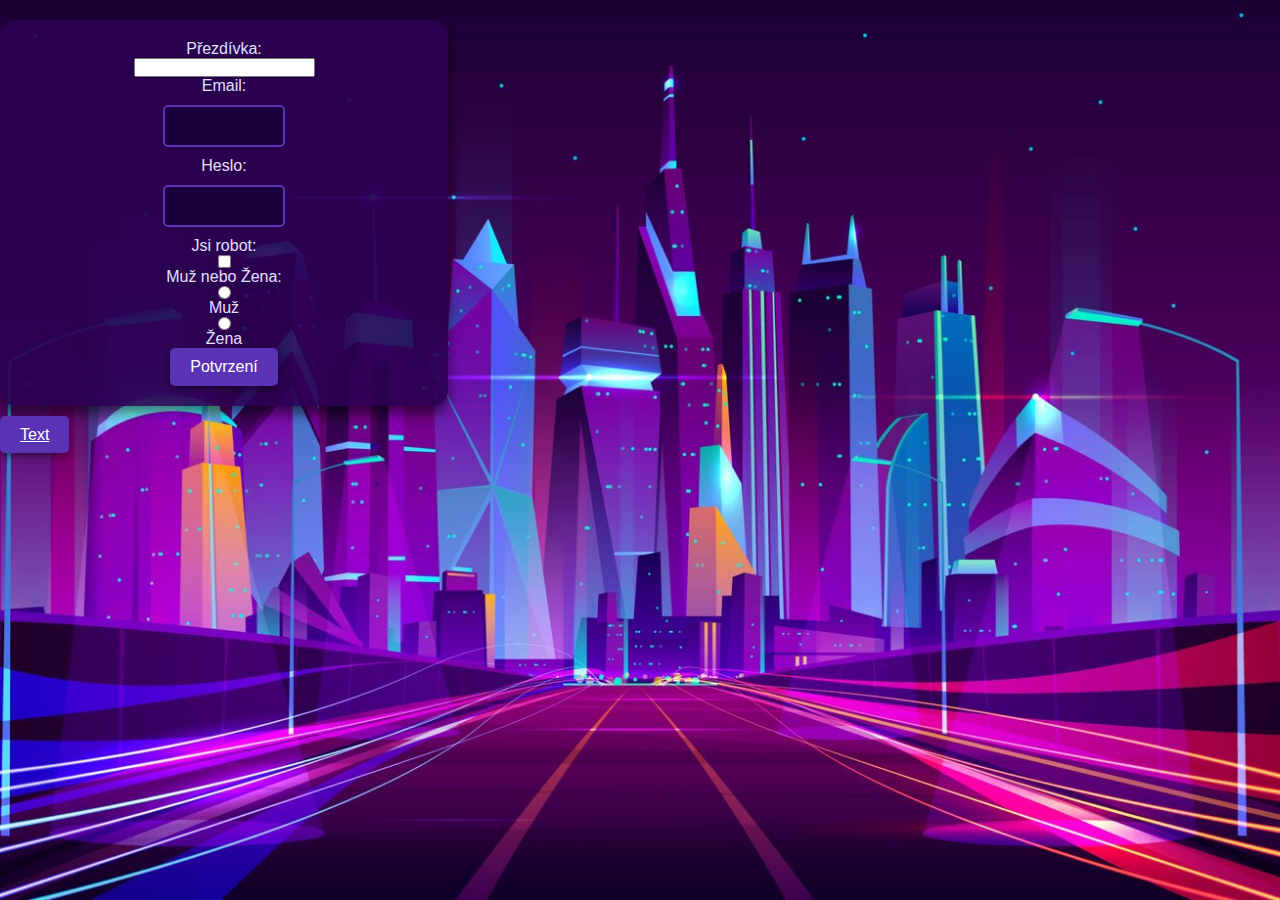
<file: form.html>
<!DOCTYPE html>
<html>
<head>
    <title>Formulář</title>
    <meta charset="UTF-8">  
    <meta name="viewport" content="width=device-width, initial-scale=1.0">
    <link rel="stylesheet" type="text/css" href="style.css">
</head>
<body>
    <form class="form">
        <label for="user">Přezdívka:</label>
        <input type="text" id="user" name="user">

        <label for="Email">Email:</label>
        <input type="email" id="Email" name="Email">

        <label for="password">Heslo:</label>
        <input type="password" id="password" name="password">

        <label for="robot">Jsi robot:</label>
        <input type="checkbox" id="robot" name="robot">

        <label for="gender">Muž nebo Žena:</label>
        <input type="radio" id="male" name="gender" value="male"> Muž
        <input type="radio" id="female" name="gender" value="female"> Žena

        <input type="submit" value="Potvrzení">
    </form>
    <a href="/prg.html" class="button-linkprg">Text</a>
</body>
</html>
</file>
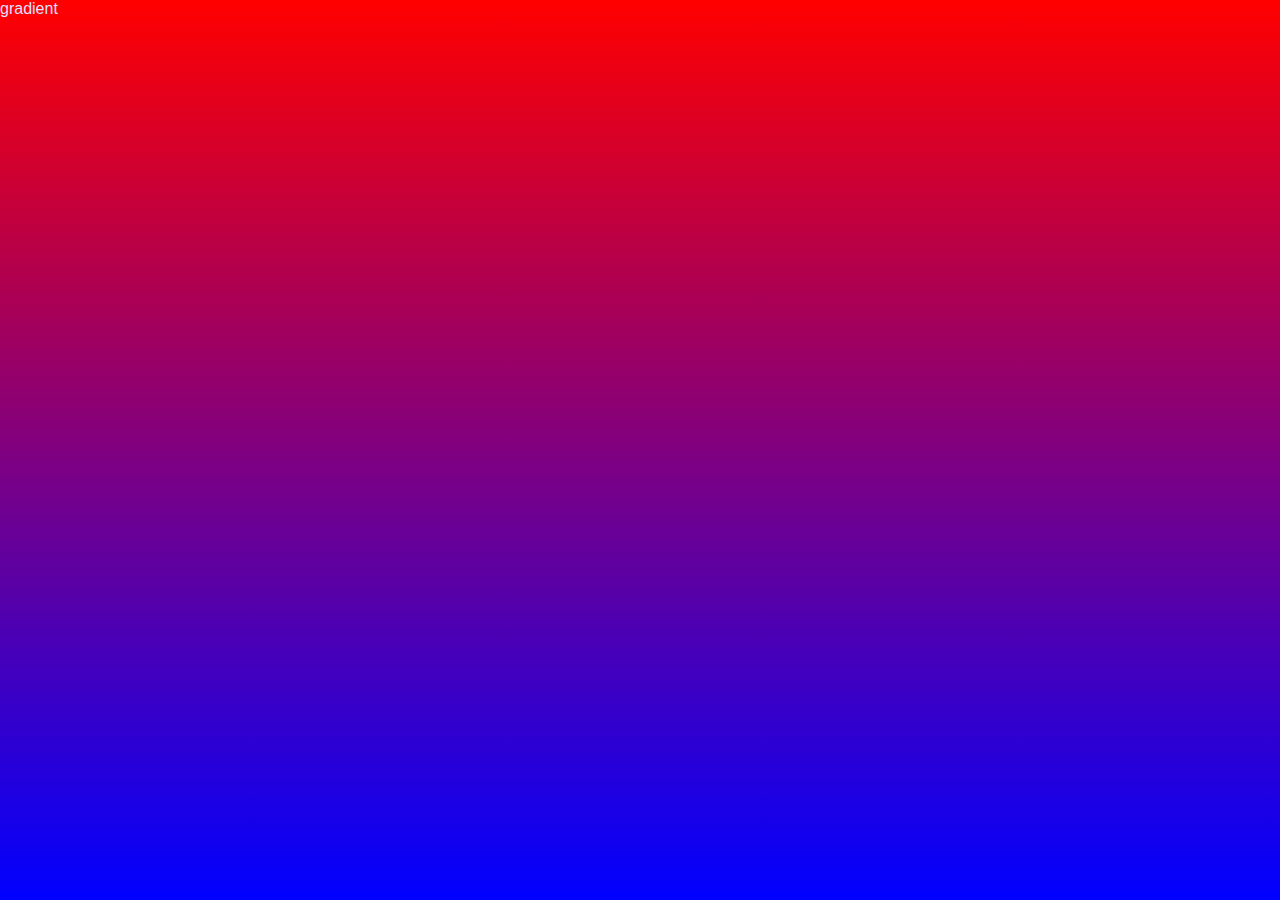
<file: gradient.html>
<html>
    <head>
     <link rel="stylesheet" type="text/css" href="style.css">
    </head>
    <body>
        <div class="gradientDiv1">
        <p >gradient</p>
        </div>
    </body>
</html>
</file>
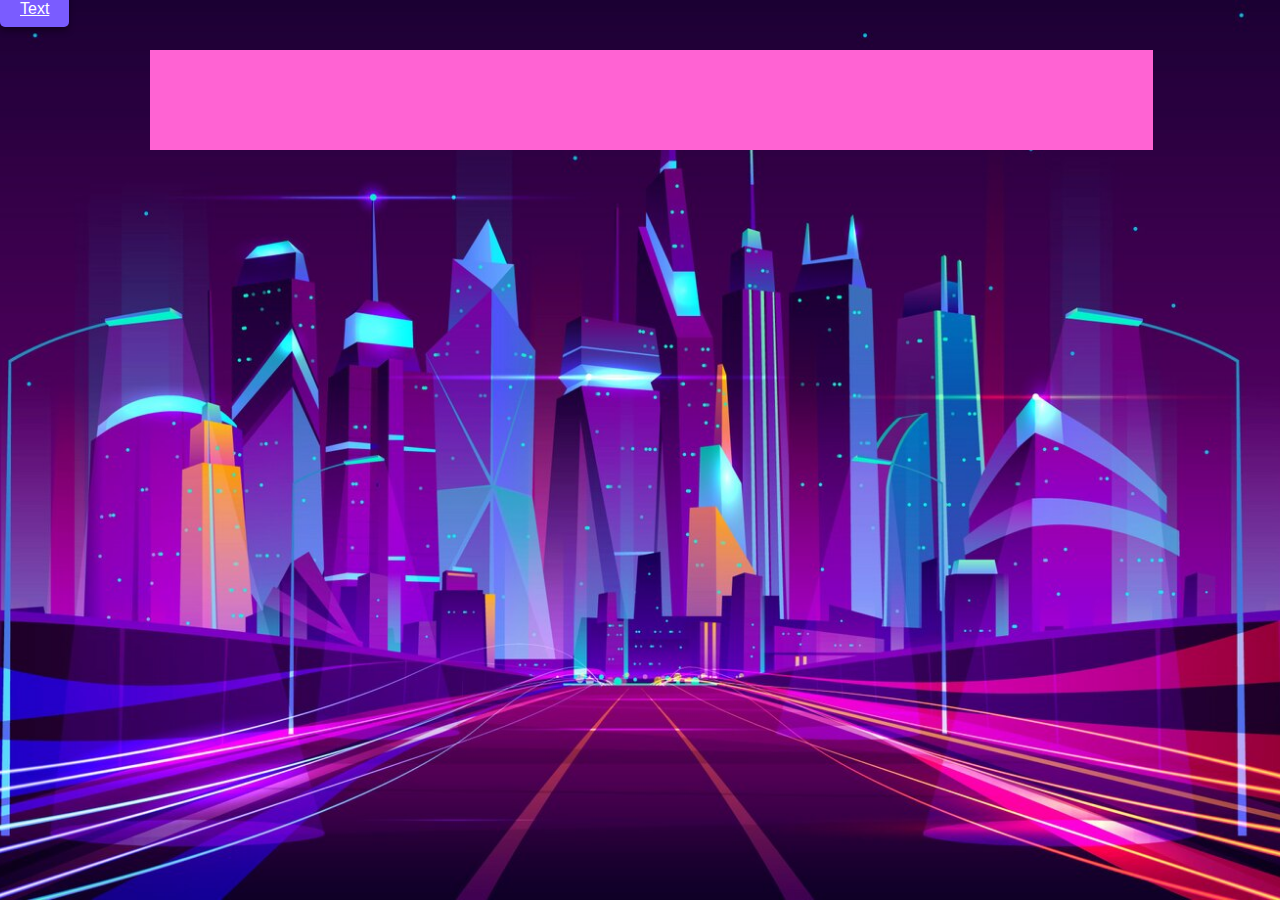
<file: obdelik.html>
<!DOCTYPE html>
<html>
<head>
    <title>Obdelnik</title>
    <meta charset="UTF-8">
    <link rel="stylesheet" type="text/css" href="style.css">
</head>
<body>
<div style="position: absolute; top: 50px; left: 150px; width: 1003px; height: 100px; background-color: rgb(255, 99, 211);"></div>
<a href="/prg.html" class="button-linkprg">Text</a>
</body>
</html>
</file>
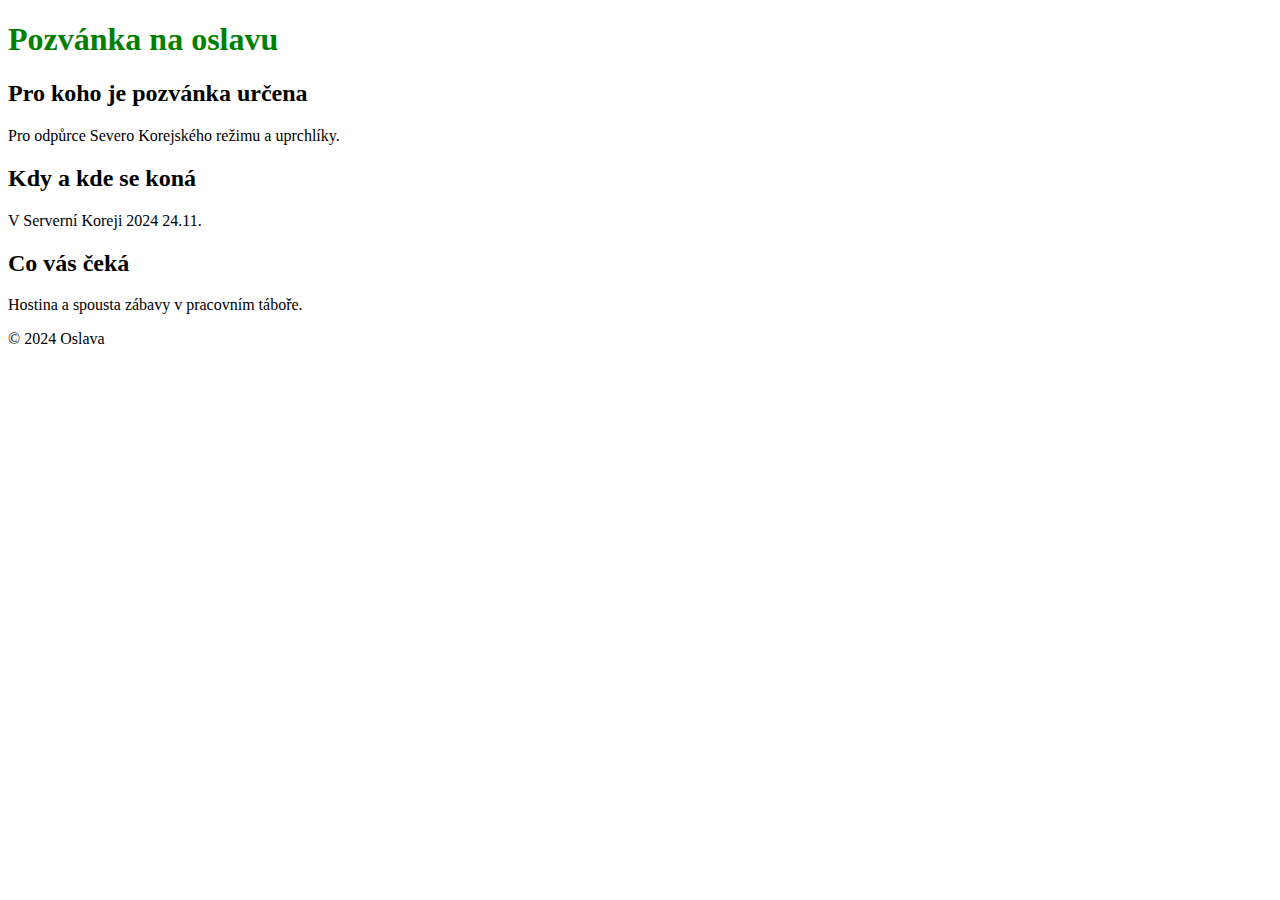
<file: pozvánka.html>
<!DOCTYPE html>
<html lang="cs">
    <head>
        <meta charset="UTF-8">
        <title>test pisma</title>
    </head>
    <body>
        <header>
            <h1 style="font-family: fantasy; color:green" >Pozvánka na oslavu</h1>
        </header>
        <main>
            <section>
                <h2>Pro koho je pozvánka určena</h2>
                <p>Pro odpůrce Severo Korejského režimu a uprchlíky.</p>
            </section>
            <section>
                <h2>Kdy a kde se koná</h2>
                <p>V Serverní Koreji 2024 24.11.</p>
            </section>
            <section>
                <h2>Co vás čeká</h2>
                <p> Hostina a spousta zábavy v pracovním táboře.</p>
            </section>
        </main>
        <footer>
            <p>© 2024 Oslava</p>
        </footer>
    </body>
</file>
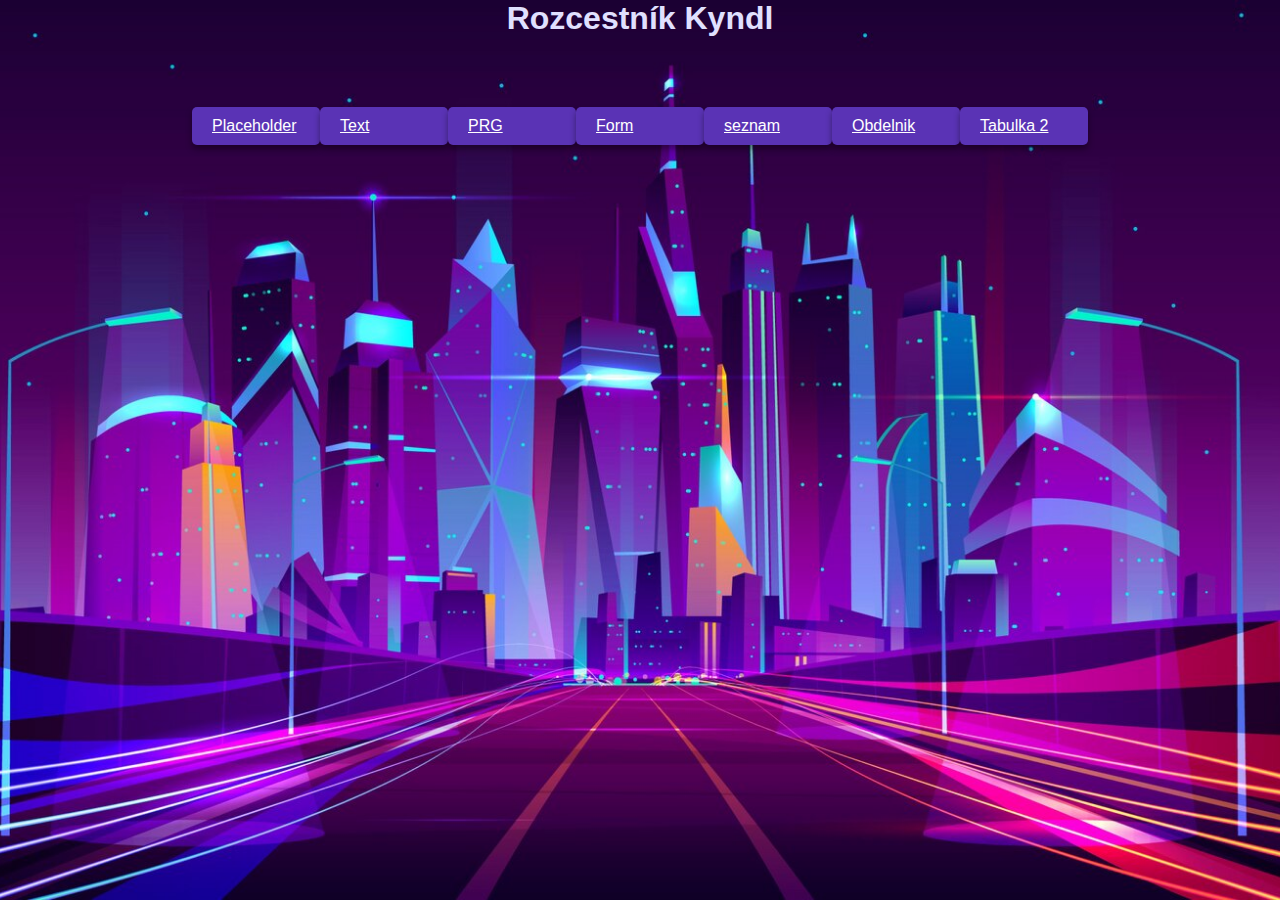
<file: prg.html>
<!DOCTYPE html>
<html>
<head>
    <meta charset="utf-8">
    <title>Rozcestník Kyndl</title>
    <link rel="stylesheet" type="text/css" href="style.css">
</head>
<body class="PRG">
    <div class="content">
        <h1 style="text-align: center;">Rozcestník Kyndl</h1>
        <div class="button-containerprg">
        <a href="https://wrexik.github.io/leos-web/" class="button-linkprg">Placeholder</a>
        <a href="/text.html" class="button-linkprg">Text</a>
        <a href="/tabulka.html" class="button-linkprg">PRG</a>
        <a href="/form.html" class="button-linkprg">Form</a>
        <a href="/seznam.html" class="button-linkprg">seznam</a>
        <a href="/obdelik.html" class="button-linkprg">Obdelnik</a>
        <a href="/tabulka2.html" class="button-linkprg">Tabulka 2</a>
    </div>
    </div>
</body>
</html>
</file>
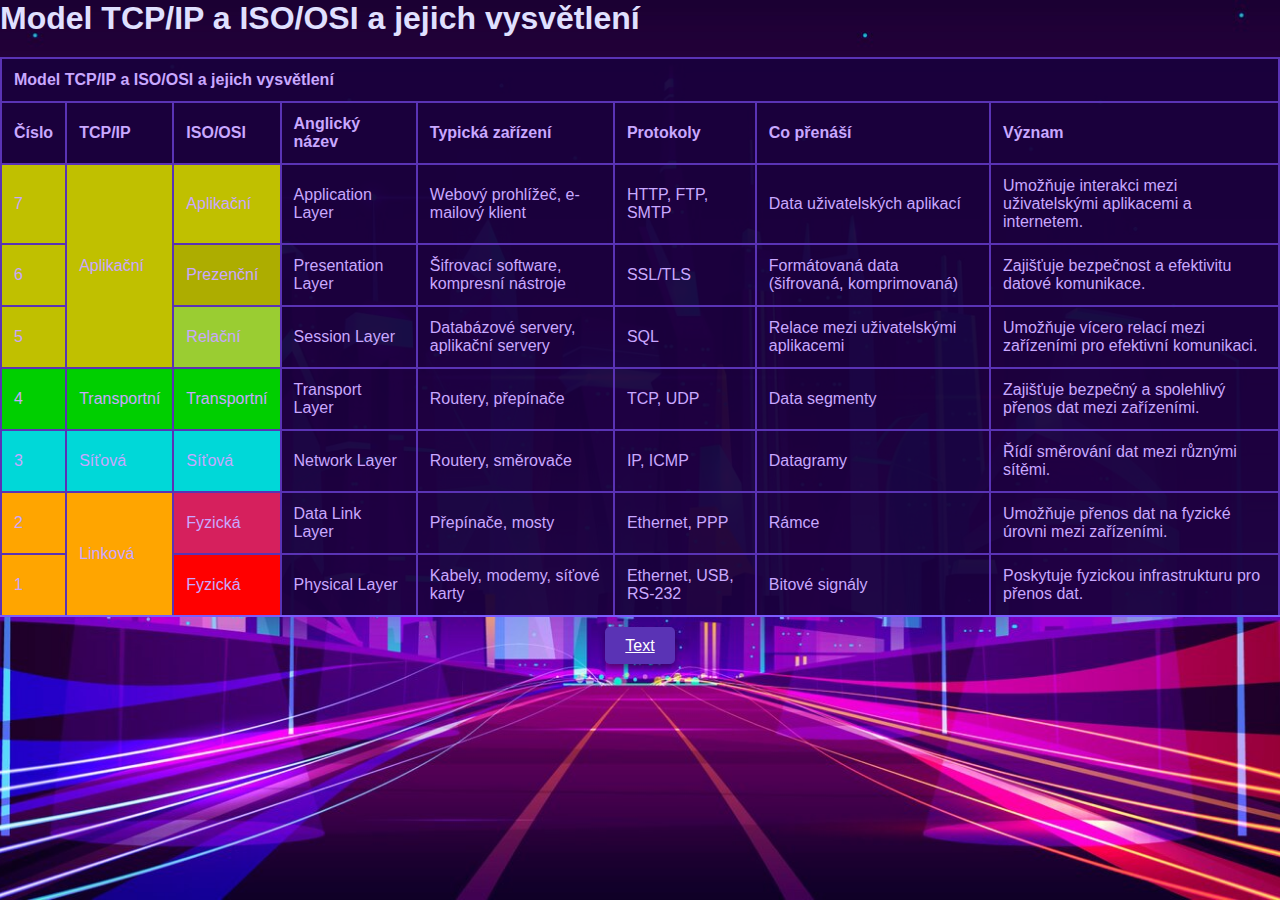
<file: tabulka.html>
<!DOCTYPE html>
<html lang="cs">
<head>
    <meta charset="UTF-8">
    <meta name="viewport" content="width=device-width, initial-scale=1.0">
    <title>Model TCP/IP a ISO/OSI tabulka</title>
    <link rel="stylesheet" type="text/css" href="style.css">
</head>
<body>
    <h1>Model TCP/IP a ISO/OSI a jejich vysvětlení</h1>
    <table>
        <tr>
            <th colspan="8">Model TCP/IP a ISO/OSI a jejich vysvětlení</th>
        </tr>
        <tr>
            <th scope="col">Číslo</th>
            <th scope="col">TCP/IP</th>
            <th scope="col">ISO/OSI</th>
            <th scope="col">Anglický název</th>
            <th scope="col">Typická zařízení</th>
            <th scope="col">Protokoly</th>
            <th scope="col">Co přenáší</th>
            <th scope="col">Význam</th>
        </tr>
        <tr>
            <td class="row-7 col-1" style="background-color:rgb(192, 192, 0);">7</td>
            <td class="row-7 col-2" rowspan="3" style="background-color:rgb(192, 192, 0)">Aplikační</td>
            <td class="row-7 col-3" style="background-color:rgb(192, 192, 0)">Aplikační</td>
            <td class="row-7 col-4">Application Layer</td>
            <td class="row-7 col-5">Webový prohlížeč, e-mailový klient</td>
            <td class="row-7 col-6">HTTP, FTP, SMTP</td>
            <td class="row-7 col-7">Data uživatelských aplikací</td>
            <td class="row-7 col-8">Umožňuje interakci mezi uživatelskými aplikacemi a internetem.</td>
        </tr>
        <tr>
            <td class="row-6 col-1" style="background-color:rgb(192, 192, 0);">6</td>
            <td class="row-6 col-3" style="background-color:rgb(173, 173, 0)">Prezenční</td>
            <td class="row-6 col-4">Presentation Layer</td>
            <td class="row-6 col-5">Šifrovací software, kompresní nástroje</td>
            <td class="row-6 col-6">SSL/TLS</td>
            <td class="row-6 col-7">Formátovaná data (šifrovaná, komprimovaná)</td>
            <td class="row-6 col-8">Zajišťuje bezpečnost a efektivitu datové komunikace.</td>
        </tr>
        <tr>
            <td class="row-5 col-1" style="background-color: rgb(192, 192, 0);">5</td>
            <td class="row-5 col-3" style="background-color:yellowgreen">Relační</td>
            <td class="row-5 col-4">Session Layer</td>
            <td class="row-5 col-5">Databázové servery, aplikační servery</td>
            <td class="row-5 col-6">SQL</td>
            <td class="row-5 col-7">Relace mezi uživatelskými aplikacemi</td>
            <td class="row-5 col-8">Umožňuje vícero relací mezi zařízeními pro efektivní komunikaci.</td>
        </tr>
        <tr>
            <td class="row-4 col-1" style="background-color:rgb(0, 207, 0)">4</td>
            <td class="row-4 col-2" style="background-color:rgb(0, 207, 0)">Transportní</td>
            <td class="row-4 col-3" style="background-color:rgb(0, 207, 0)">Transportní</td>
            <td class="row-4 col-4">Transport Layer</td>
            <td class="row-4 col-5">Routery, přepínače</td>
            <td class="row-4 col-6">TCP, UDP</td>
            <td class="row-4 col-7">Data segmenty</td>
            <td class="row-4 col-8">Zajišťuje bezpečný a spolehlivý přenos dat mezi zařízeními.</td>
        </tr>
        <tr>
            <td class="row-3 col-1" style="background-color:rgb(0, 216, 216)">3</td>
            <td class="row-3 col-2" style="background-color:rgb(0, 216, 216)">Síťová</td>
            <td class="row-3 col-3" style="background-color:rgb(0, 216, 216)">Síťová</td>
            <td class="row-3 col-4">Network Layer</td>
            <td class="row-3 col-5">Routery, směrovače</td>
            <td class="row-3 col-6">IP, ICMP</td>
            <td class="row-3 col-7">Datagramy</td>
            <td class="row-3 col-8">Řídí směrování dat mezi různými sítěmi.</td>
        </tr>
        <tr>
            <td class="row-2 col-1" style="background-color:orange">2</td>
            <td class="row-2 col-2" rowspan="2" style="background-color:orange">Linková</td>
            <td class="row-2 col-3" style="background-color:rgb(214, 32, 93)">Fyzická</td>
            <td class="row-2 col-4">Data Link Layer</td>
            <td class="row-2 col-5">Přepínače, mosty</td>
            <td class="row-2 col-6">Ethernet, PPP</td>
            <td class="row-2 col-7">Rámce</td>
            <td class="row-2 col-8">Umožňuje přenos dat na fyzické úrovni mezi zařízeními.</td>
        </tr>
        <tr>
            <td class="row-1 col-1" style="background-color:orange">1</td>
            <td class="row-1 col-3" style="background-color:red">Fyzická</td>
            <td class="row-1 col-4">Physical Layer</td>
            <td class="row-1 col-5">Kabely, modemy, síťové karty</td>
            <td class="row-1 col-6">Ethernet, USB, RS-232</td>
            <td class="row-1 col-7">Bitové signály</td>
            <td class="row-1 col-8">Poskytuje fyzickou infrastrukturu pro přenos dat.</td>
        </tr>
        <tr>

    </table>
    <div style="text-align: center;">
        <a href="/prg.html" class="button-linkprg">Text</a>
    </div>
</body>
</html>
</file>
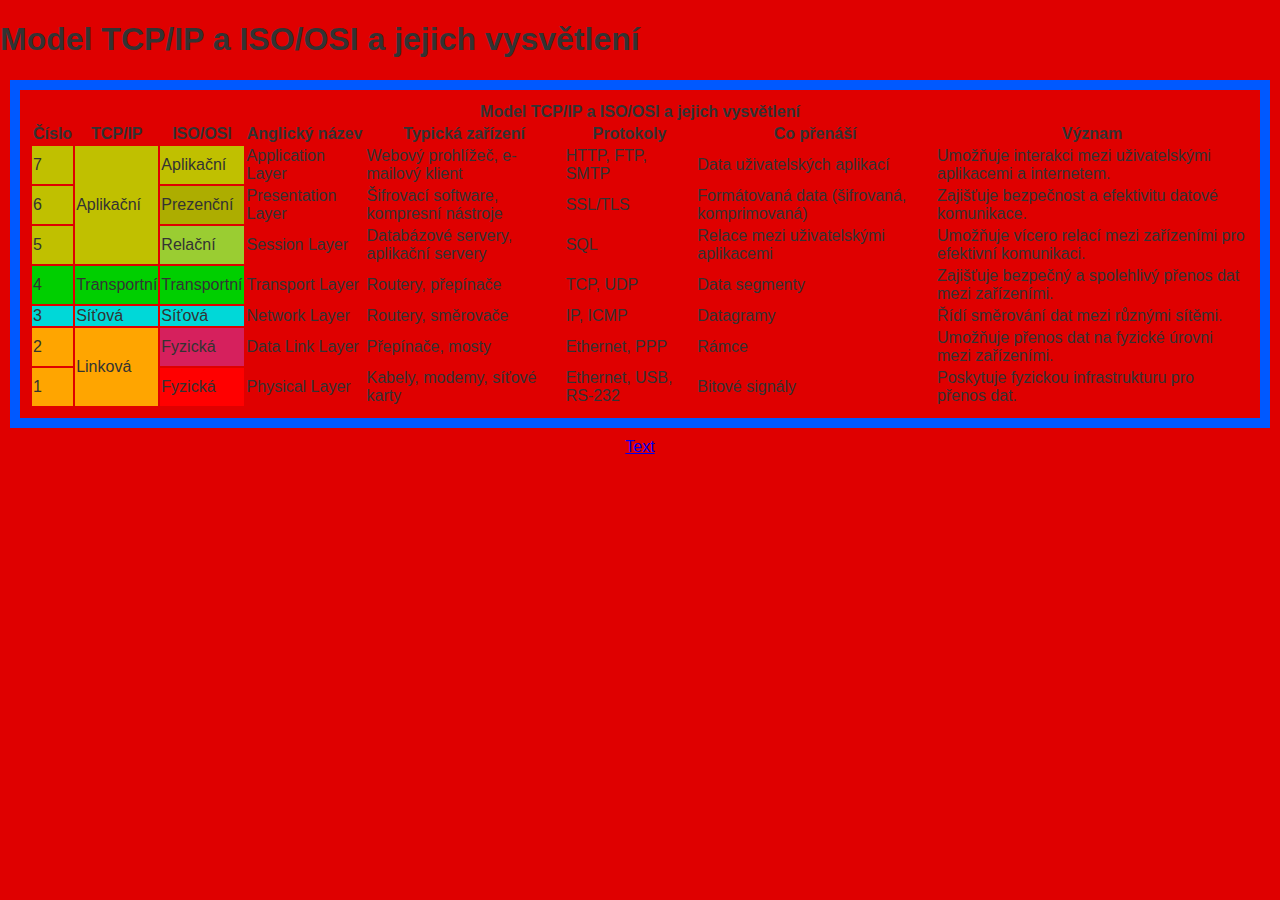
<file: tabulka2.html>
<!DOCTYPE html>
    <html>
    <head>
        <title>Tabulka 2</title>
        <meta charset="utf-8">
        <link rel="stylesheet" type="text/css" href="style2.css">
    </head>
    <body>
        <h1>Model TCP/IP a ISO/OSI a jejich vysvětlení</h1>
        <table>
            <tr>
                <th colspan="8">Model TCP/IP a ISO/OSI a jejich vysvětlení</th>
            </tr>
            <tr>
                <th scope="col">Číslo</th>
                <th scope="col">TCP/IP</th>
                <th scope="col">ISO/OSI</th>
                <th scope="col">Anglický název</th>
                <th scope="col">Typická zařízení</th>
                <th scope="col">Protokoly</th>
                <th scope="col">Co přenáší</th>
                <th scope="col">Význam</th>
            </tr>
            <tr>
                <td style="background-color:rgb(192, 192, 0);">7</td>
                <td rowspan="3" style="background-color:rgb(192, 192, 0)">Aplikační</td>
                <td style="background-color:rgb(192, 192, 0)">Aplikační</td>
                <td>Application Layer</td>
                <td>Webový prohlížeč, e-mailový klient</td>
                <td>HTTP, FTP, SMTP</td>
                <td>Data uživatelských aplikací</td>
                <td>Umožňuje interakci mezi uživatelskými aplikacemi a internetem.</td>
            </tr>
            <tr>
                <td style="background-color:rgb(192, 192, 0);">6</td>
                <td style="background-color:rgb(173, 173, 0)">Prezenční</td>
                <td>Presentation Layer</td>
                <td>Šifrovací software, kompresní nástroje</td>
                <td>SSL/TLS</td>
                <td>Formátovaná data (šifrovaná, komprimovaná)</td>
                <td>Zajišťuje bezpečnost a efektivitu datové komunikace.</td>
            </tr>
            <tr>
                <td style="background-color: rgb(192, 192, 0);">5</td>
                <td style="background-color:yellowgreen">Relační</td>
                <td>Session Layer</td>
                <td>Databázové servery, aplikační servery</td>
                <td>SQL</td>
                <td>Relace mezi uživatelskými aplikacemi</td>
                <td>Umožňuje vícero relací mezi zařízeními pro efektivní komunikaci.</td>
            </tr>
            <tr>
                <td style="background-color:rgb(0, 207, 0)">4</td>
                <td style="background-color:rgb(0, 207, 0)">Transportní</td>
                <td style="background-color:rgb(0, 207, 0)">Transportní</td>
                <td>Transport Layer</td>
                <td>Routery, přepínače</td>
                <td>TCP, UDP</td>
                <td>Data segmenty</td>
                <td>Zajišťuje bezpečný a spolehlivý přenos dat mezi zařízeními.</td>
            </tr>
            <tr>
                <td style="background-color:rgb(0, 216, 216)">3</td>
                <td style="background-color:rgb(0, 216, 216)">Síťová</td>
                <td style="background-color:rgb(0, 216, 216)">Síťová</td>
                <td>Network Layer</td>
                <td>Routery, směrovače</td>
                <td>IP, ICMP</td>
                <td>Datagramy</td>
                <td>Řídí směrování dat mezi různými sítěmi.</td>
            </tr>
            <tr>
                <td style="background-color:orange">2</td>
                <td rowspan="2" style="background-color:orange">Linková</td>
                <td style="background-color:rgb(214, 32, 93)">Fyzická</td>
                <td>Data Link Layer</td>
                <td>Přepínače, mosty</td>
                <td>Ethernet, PPP</td>
                <td>Rámce</td>
                <td>Umožňuje přenos dat na fyzické úrovni mezi zařízeními.</td>
            </tr>
            <tr>
                <td style="background-color:orange">1</td>
                <td style="background-color:red">Fyzická</td>
                <td>Physical Layer</td>
                <td>Kabely, modemy, síťové karty</td>
                <td>Ethernet, USB, RS-232</td>
                <td>Bitové signály</td>
                <td>Poskytuje fyzickou infrastrukturu pro přenos dat.</td>
            </tr>
        </table>
        <div style="text-align: center;">
            <a href="/prg.html" class="button-linkprg">Text</a>
        </div>
    </body>
</file>
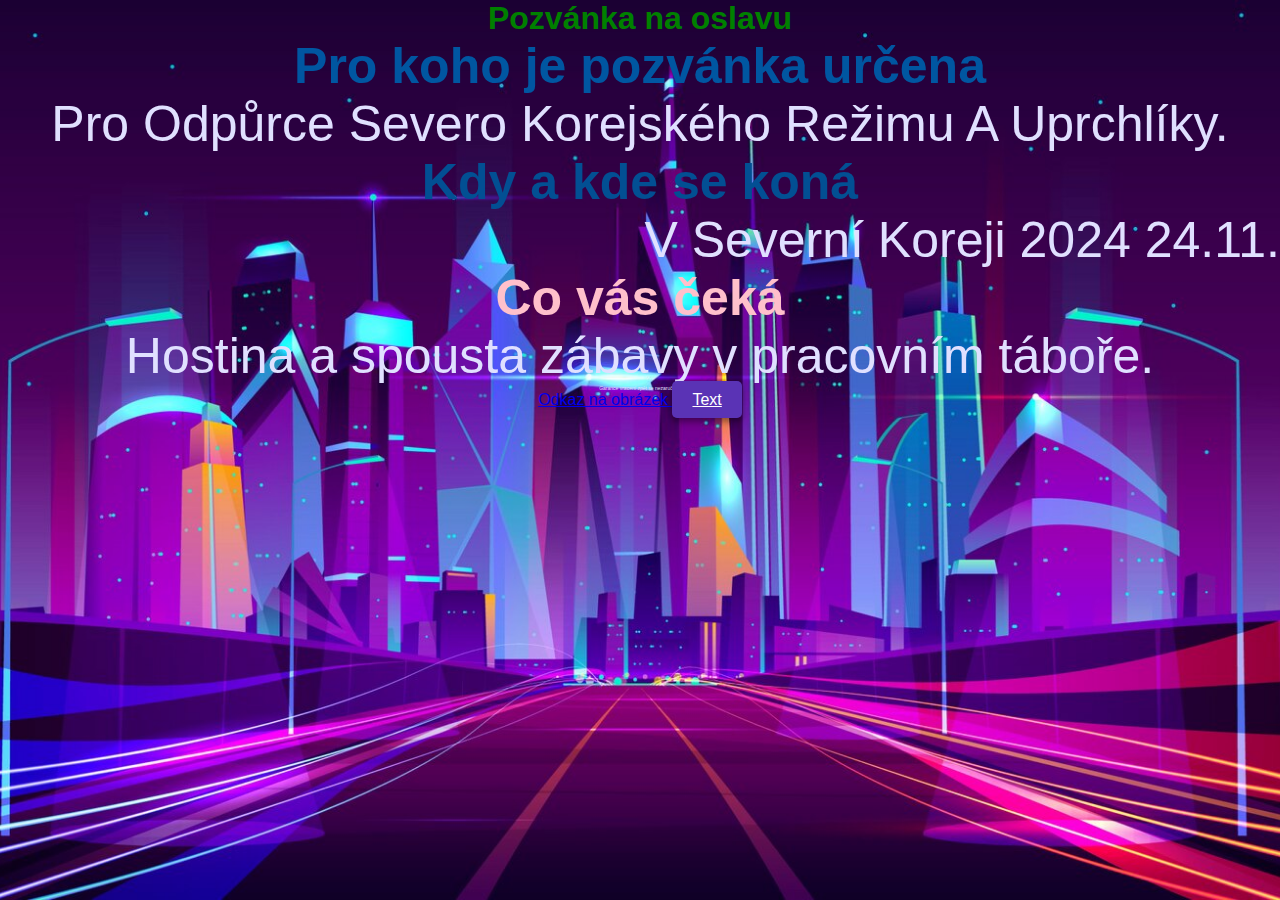
<file: text.html>
<!DOCTYPE html>
<html lang="cs">
<head>
    <meta charset="UTF-8">
    <title>test pisma</title>
    <link rel="stylesheet" type="text/css" href="style.css">
</head>
<body style="text-align: center">
    <h1 style="font-family:Impact, Haettenschweiler, 'Arial Narrow Bold', sans-serif; color:green;">Pozvánka na oslavu</h1>
    <h2 style="color: rgb(0, 86, 161); font-size: 50px;">Pro koho je pozvánka určena</h2>
    <p style="font-size: 50px; text-transform: capitalize;">Pro odpůrce Severo Korejského režimu a uprchlíky.</p>
    <h2 style="color: rgb(2, 79, 147); font-size: 50px;">Kdy a kde se koná</h2>
    <p style="font-size: 50px; text-align: right;">V Severní Koreji 2024 24.11.</p>
    <h2 style="color:pink; font-size: 50px;">Co vás čeká</h2>
    <p style="font-size: 50px;">Hostina a spousta zábavy v pracovním táboře.</p>
    <p style="font-size: 5px;">Garance vracení zpět se nezaručuje.</p>
    
    <a href="https://www.washingtonpost.com/resizer/3EmF7c_wSeILsTFFJbtpMozsSn4=/arc-anglerfish-washpost-prod-washpost/public/62VO4HW6REI6PMXJRRRW6B3MOY.jpg" target="_blank">
        Odkaz na obrázek
    </a>
    <a href="/prg.html" class="button-linkprg">Text</a>
</body>
</html>
</file>
<file: style.css>
:root {
    --primary-bg-color: rgba(20, 20, 60, 0.9);
    --secondary-bg-color: rgba(25, 0, 60, 0.95);
    --highlight-color: #7a5cff;
    --primary-font-color: #e0e0ff;
    --accent-color: #5a33b5;
    --secondary-font-color: #c9a8ff;
    --box-shadow: 0 8px 12px rgba(0, 0, 0, 0.5);
    --hover-color: #693dd1;
    --button-hover-bg-color: #7a5cff;
    --button-hover-scale: 1.05;
}

* {
    margin: 0;
    padding: 0;
    box-sizing: border-box;
}

body {
    font-family: Arial, sans-serif;
    background-color: var(--primary-bg-color);
    color: var(--primary-font-color);
    background-image: url("modern-city-highway-street-lamps-light-neon-cartoon-vector-illustration_33099-1403.jpg");
    background-repeat: no-repeat;
    background-attachment: fixed;
    background-size: cover;
    background-position: center;
}

table {
    width: 100%;
    border: 2px solid var(--highlight-color);
    background-color: var(--secondary-bg-color);
    border-collapse: collapse;
    margin: 20px 0;
}

table th, table td {
    border: 2px solid #5a33b5;
    padding: 12px;
    color: var(--secondary-font-color);
    text-align: left;
}

table th:hover, table td:hover {
    background-color: var(--hover-color);
    color: #ffffff;
}

.bodyform {
    display: flex;
    justify-content: center;
    align-items: center;
}

.form {
    display: flex;
    flex-direction: column;
    justify-content: center;
    width: 35%;
    align-items: center;
    padding: 20px;
    background-color: rgba(42, 0, 80, 0.9);
    border-radius: 15px;
    box-shadow: var(--box-shadow);
    margin: 20px 0;
}   

.form input[type="email"],
.form input[type="password"],
.form textarea {
    width: 30%;
    padding: 10px;
    margin: 10px 0;
    border: 2px solid #5a33b5;
    border-radius: 5px;
    background-color: var(--secondary-bg-color);
    color: var(--secondary-font-color);
    font-size: 1rem;
    transition: border-color 0.3s ease;
}

.form input[type="text"]:focus,
.form input[type="email"]:focus,
.form input[type="password"]:focus,
.form textarea:focus {
    border-color: var(--highlight-color);
    box-shadow: 0 0 10px var(--highlight-color);
    outline: none;
}

.form input[type="submit"] {
    padding: 10px 20px;
    font-size: 1rem;
    color: #ffffff;
    background-color: var(--accent-color);
    border: none;
    border-radius: 5px;
    cursor: pointer;
    box-shadow: 0 4px 6px rgba(0, 0, 0, 0.4);
    transition: background-color 0.3s ease, transform 0.2s ease;
}

.form input[type="submit"]:hover {
    background-color: var(--highlight-color);
    transform: scale(var(--button-hover-scale));
}

.seznam-container {
    padding: 20px;
    background-color: rgba(42, 0, 80, 0.9);
    text-align: center;
    border-radius: 15px;
    box-shadow: var(--box-shadow);
}

.seznam-flex-container {
    display: flex;
    justify-content: space-around;
    flex-wrap: wrap;
    gap: 20px;
}

.seznam-item-nakup,
.seznam-item-doprava,
.seznam-item-popis {
    background-color: #3e008e;
    color: #d9b3ff;
    padding: 20px;
    border-radius: 10px;
    max-width: 300px;
    text-align: center;
    box-shadow: 0 4px 10px rgba(0, 0, 0, 0.7);
    transition: transform 0.2s ease-in-out, box-shadow 0.2s ease-in-out;
}

.seznam-item-nakup:hover,
.seznam-item-doprava:hover,
.seznam-item-popis:hover {
    transform: scale(1.05);
    box-shadow: 0 8px 20px rgba(150, 50, 255, 0.8);
}

.seznam-img-nakup,
.seznam-img-doprava,
.seznam-img-popis {
    max-width: 100%;
    border-radius: 5px;
    margin-bottom: 15px;
    box-shadow: 0 4px 6px rgba(0, 0, 0, 0.4);
}

.seznam-title-nakup,
.seznam-title-doprava,
.seznam-title-popis {
    margin-bottom: 10px;
    font-size: 1.125rem;
    color: var(--secondary-font-color);
    text-transform: uppercase;
}

.seznam-list-nakup,
.seznam-list-doprava,
.seznam-list-popis {
    margin: 0;
    padding: 0;
    list-style: none;
    color: #ffffff;
}

.seznam-item-mleko,
.seznam-item-syr,
.seznam-item-zelenina,
.seznam-item-auto,
.seznam-item-letadlo,
.seznam-item-tramvaj,
.seznam-item-mleko-dt,
.seznam-item-mleko-dd,
.seznam-item-syr-dt,
.seznam-item-syr-dd,
.seznam-item-zelenina-dt,
.seznam-item-zelenina-dd {
    margin: 5px 0;
    font-size: 1rem;
}

.seznam-button-back,
.button-linkprg {
    padding: 10px 20px;
    font-size: 1rem;
    color: #ffffff;
    background-color: var(--accent-color);
    width: 10%;
    border: none;
    border-radius: 5px;
    cursor: pointer;
    box-shadow: 0 4px 6px rgba(0, 0, 0, 0.4);
    transition: background-color 0.3s ease, transform 0.2s ease;

    /* Add vertical spacing */
    margin-top: 50px; /* Adjust value as needed */
    margin-bottom: 20px; /* Adjust value as needed */
}


.seznam-button-back:hover,
.button-linkprg:hover {
    background-color: var(--button-hover-bg-color);
    transform: scale(var(--button-hover-scale));
}

.button-containerprg {
    display: flex;
    justify-content: center;
    margin-top: 20px;
}



/* div.html zadaní */
.div2 {
    color:blue;
    height: 200px;
    top:auto;
    border:black;
    background-color: rgb(88, 44, 44);
    text-align: center;
}

.pdiv2 {
    color:blue;
    width: 100px;
    background-color: red;
    text-align: center;
}

.gradientDiv1 {
    width: 100%;
    height: 100vh;
    background: linear-gradient(to bottom, red, purple, blue);
}
</file>
<file: style2.css>
body {
    background-color: #df0000;
    font-family: Arial, sans-serif;
    color: #333;
    margin: 0;
    padding: 0;
}

table {
    border: 10px solid rgb(0, 89, 255);
    padding: 10px;
    margin: 10px;
}
</file>
